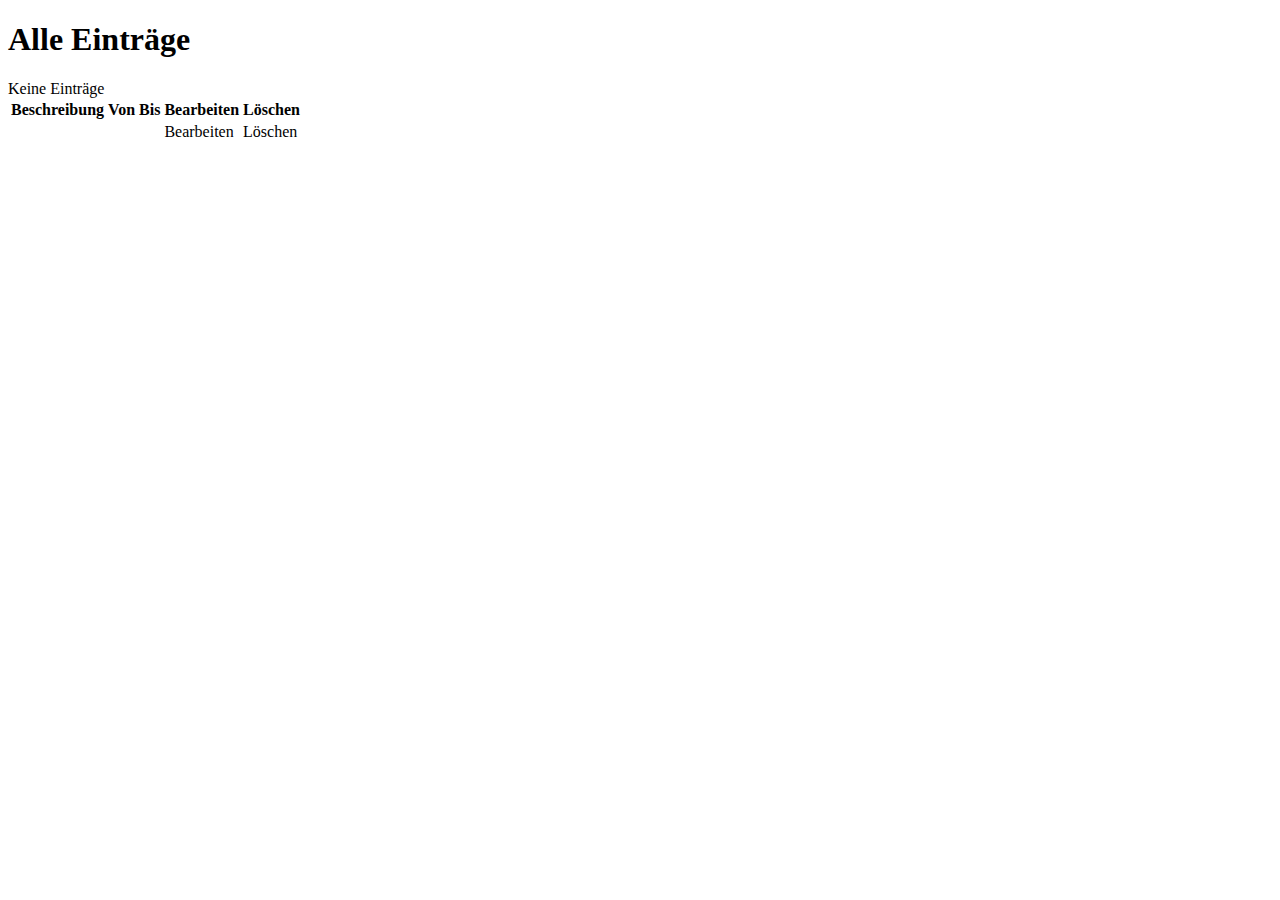
<file: src/main/resources/templates/index.html>
<!DOCTYPE html>
<html xmlns:th="http://www.thymeleaf.org">

  <head>
    <th:block th:insert="~{fragments/default.html :: head}"></th:block>
    <title>Punchclock: Alle Einträge</title>
  </head>

  <body>
    <th:block th:insert="~{fragments/default.html :: header}"></th:block>
    <main>
      <h1>Alle Einträge</h1>
      <th:block th:if="${#lists.isEmpty(entries)}">
        <span>Keine Einträge</span>
      </th:block>
      <th:block th:unless="${#lists.isEmpty(entries)}">
        <table>
          <thead>
            <tr>
              <th>Beschreibung</th>
              <th>Von</th>
              <th>Bis</th>
              <th>Bearbeiten</th>
              <th>Löschen</th>
            </tr>
          </thead>
          <tbody>
            <tr th:each="entry : ${entries}">
              <td th:text="${entry.description}"></td>
              <td th:text="${entry.checkIn}"></td>
              <td th:text="${entry.checkOut}"></td>
              <td><a th:href="@{/edit/{id}(id=${entry.id})}">Bearbeiten</a></td>
              <td><a th:href="@{/delete/{id}(id=${entry.id})}">Löschen</a></td>
            </tr>
          </tbody>
        </table>
      </th:block>
    </main>
    <th:block th:insert="~{fragments/default.html :: footer}"></th:block>
  </body>

</html>
</file>
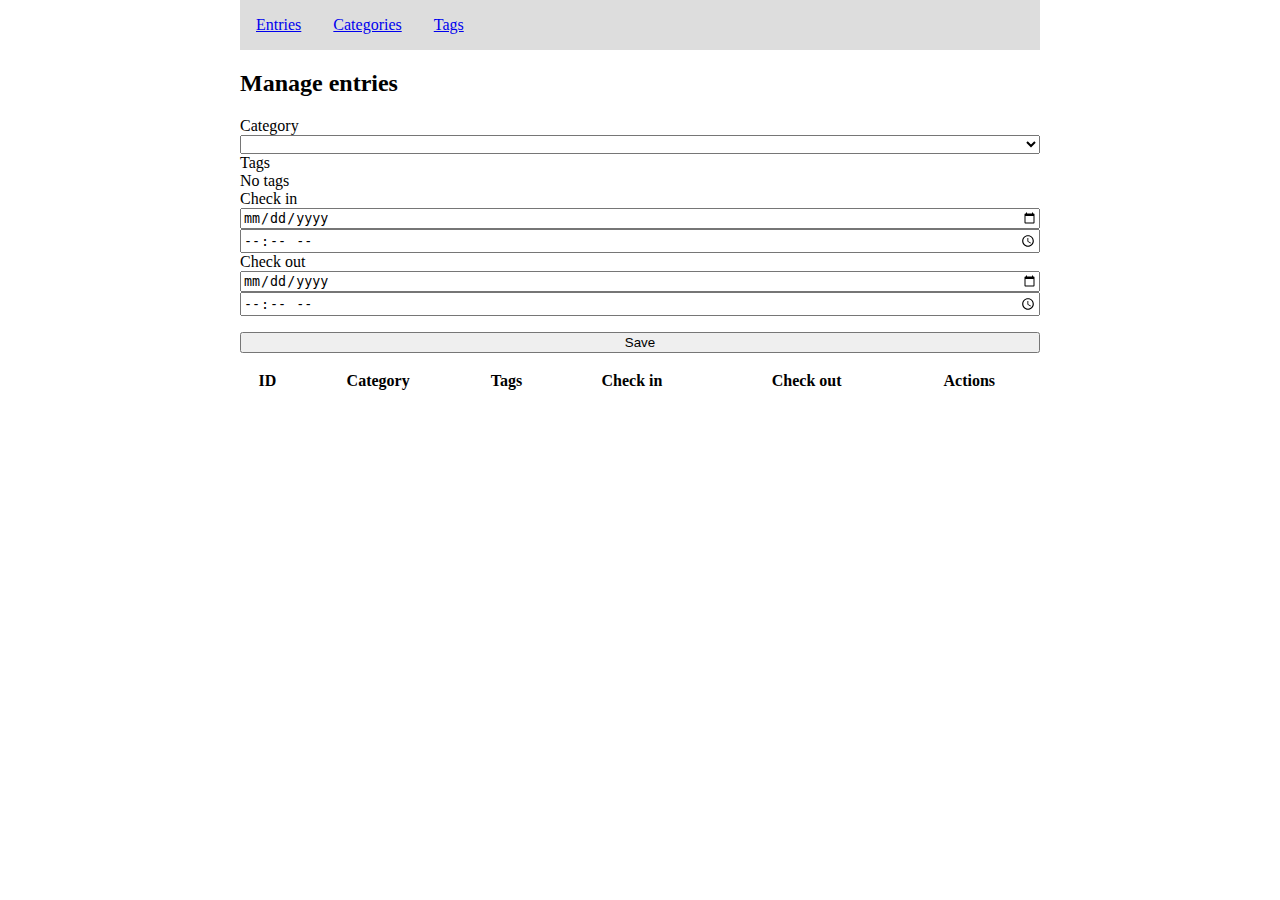
<file: src/main/resources/static/csr/index.html>
<!DOCTYPE html>
<html lang="en">
    <head>
        <meta charset="UTF-8">
        <meta name="viewport"
              content="width=device-width, user-scalable=no, initial-scale=1.0, maximum-scale=1.0, minimum-scale=1.0">
        <meta http-equiv="X-UA-Compatible" content="ie=edge">
        <title>Entries - Punchclock Client</title>
        <link rel="stylesheet" type="text/css" href="style.css" />
        <script src="entries.js" type="application/javascript"></script>
    </head>
    <body>
        <nav>
            <ul>
                <li><a href="./index.html">Entries</a></li>
                <li><a href="./categories.html">Categories</a></li>
                <li><a href="./tags.html">Tags</a></li>
            </ul>
        </nav>
        <h2>Manage entries</h2>
        <form id="entryForm">
            <input type="hidden" name="id" />
            <label for="categorySelect">Category</label>
            <select name="category" id="categorySelect" required>
                <option disabled>No categories</option>
            </select>
            <label for="tagsSelect">Tags</label>
            <div id="tagsSelect">No tags</div>
            <label for="checkInInput">Check in</label>
            <input type="date" name="checkInDate" id="checkInInput" required>
            <input type="time" name="checkInTime" required>
            <label for="checkOutInput">Check out</label>
            <input type="date" name="checkOutDate" id="checkOutInput" required>
            <input type="time" name="checkOutTime" required>
            <input type="submit" value="Save" />
        </form>
        <table>
            <thead>
                <tr>
                    <th>ID</th>
                    <th>Category</th>
                    <th>Tags</th>
                    <th>Check in</th>
                    <th>Check out</th>
                    <th>Actions</th>
                </tr>
            </thead>
            <tbody id="entryDisplay">
                <tr>
                    <td colspan="3">Loading...</td>
                </tr>
            </tbody>
        </table>
    </body>
</html>
</file>
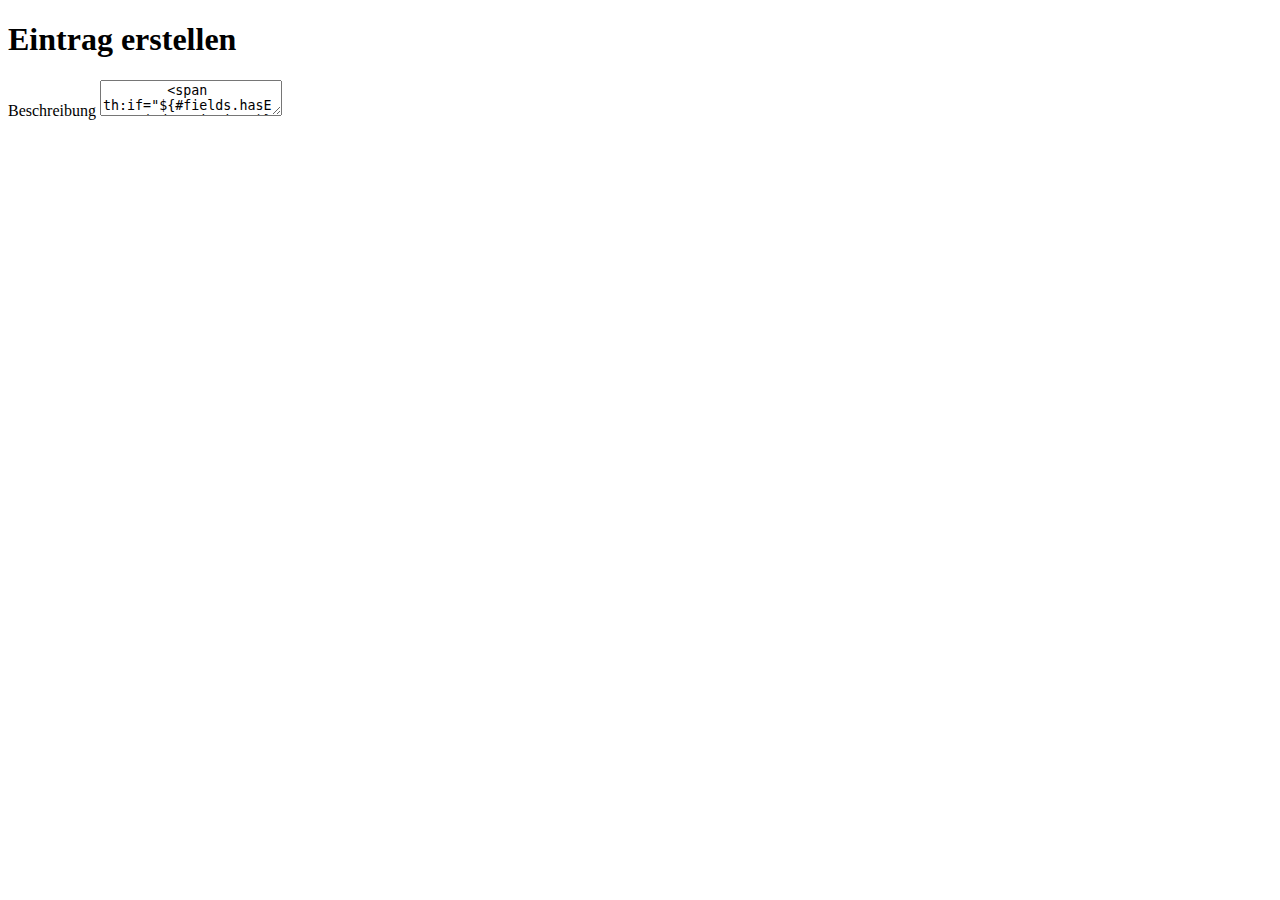
<file: src/main/resources/templates/add.html>
<!DOCTYPE html>
<html xmlns:th="http://www.thymeleaf.org">

  <head>
    <th:block th:insert="~{fragments/default.html :: head}"></th:block>
    <title>Punchclock: Eintrag erstellen</title>
  </head>

  <body>
    <th:block th:insert="~{fragments/default.html :: header}"></th:block>
    <main>
      <h1>Eintrag erstellen</h1>
      <form action="#" th:action="@{/create}" th:object="${entry}" method="post">
        <label for="description">Beschreibung</label>
        <textarea th:field="*{description}" id="description" placeholder="Beschreibung" />
        <span th:if="${#fields.hasErrors('description')}" th:errors="*{description}"></span>
        <label for="checkIn">Von</label>
        <input type="datetime-local" th:field="*{checkIn}" id="checkIn" />
        <span th:if="${#fields.hasErrors('checkIn')}" th:errors="*{checkIn}"></span>
        <label for="checkOut">Bis</label>
        <input type="datetime-local" th:field="*{checkOut}" id="checkOut" />
        <span th:if="${#fields.hasErrors('checkOut')}" th:errors="*{checkOut}"></span>
        <div th:if="${#fields.hasErrors('checkOutAfterCheckIn')}" th:text="${#fields.errors('checkOutAfterCheckIn')[0]}"></div>
        <button type="submit">Erstellen</button>
      </form>
    </main>
    <th:block th:insert="~{fragments/default.html :: footer}"></th:block>
  </body>

</html>
</file>
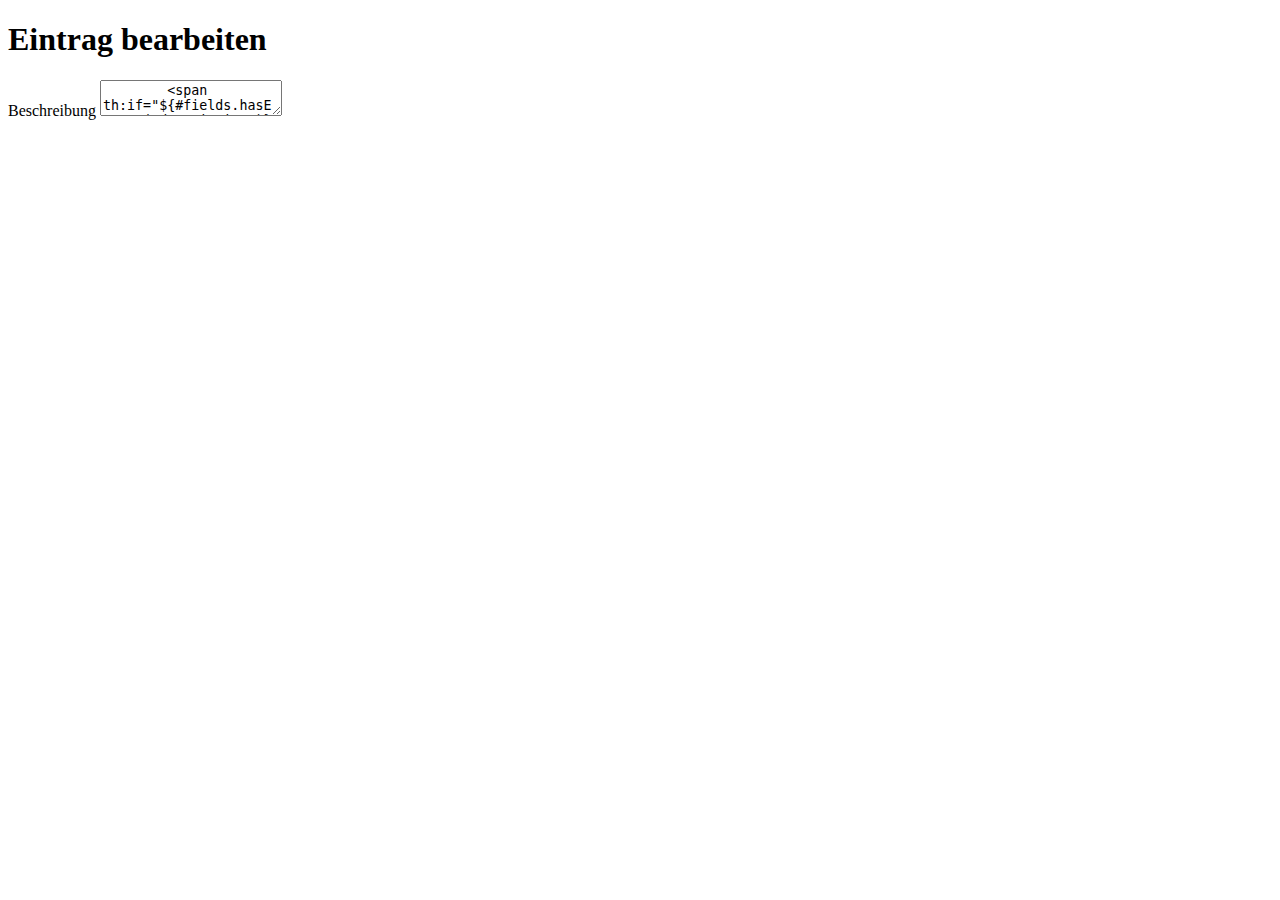
<file: src/main/resources/templates/edit.html>
<!DOCTYPE html>
<html xmlns:th="http://www.thymeleaf.org">

  <head>
    <th:block th:insert="~{fragments/default.html :: head}"></th:block>
    <title>Punchclock: Eintrag bearbeiten</title>
  </head>

  <body>
    <th:block th:insert="~{fragments/default.html :: header}"></th:block>
    <main>
      <h1>Eintrag bearbeiten</h1>
      <form action="#" th:action="@{/update/{id}(id=${entry.id})}" th:object="${entry}" method="post">
        <label for="description">Beschreibung</label>
        <textarea th:field="*{description}" id="description" placeholder="Beschreibung" />
        <span th:if="${#fields.hasErrors('description')}" th:errors="*{description}"></span>
        <label for="checkIn">Von</label>
        <input type="datetime-local" th:field="*{checkIn}" id="checkIn" />
        <span th:if="${#fields.hasErrors('checkIn')}" th:errors="*{checkIn}"></span>
        <label for="checkOut">Bis</label>
        <input type="datetime-local" th:field="*{checkOut}" id="checkOut" />
        <span th:if="${#fields.hasErrors('checkOut')}" th:errors="*{checkOut}"></span>
        <div th:if="${#fields.hasErrors('checkOutAfterCheckIn')}" th:text="${#fields.errors('checkOutAfterCheckIn')[0]}"></div>
        <button type="submit">Erstellen</button>
      </form>
    </main>
    <th:block th:insert="~{fragments/default.html :: footer}"></th:block>
  </body>

</html>
</file>
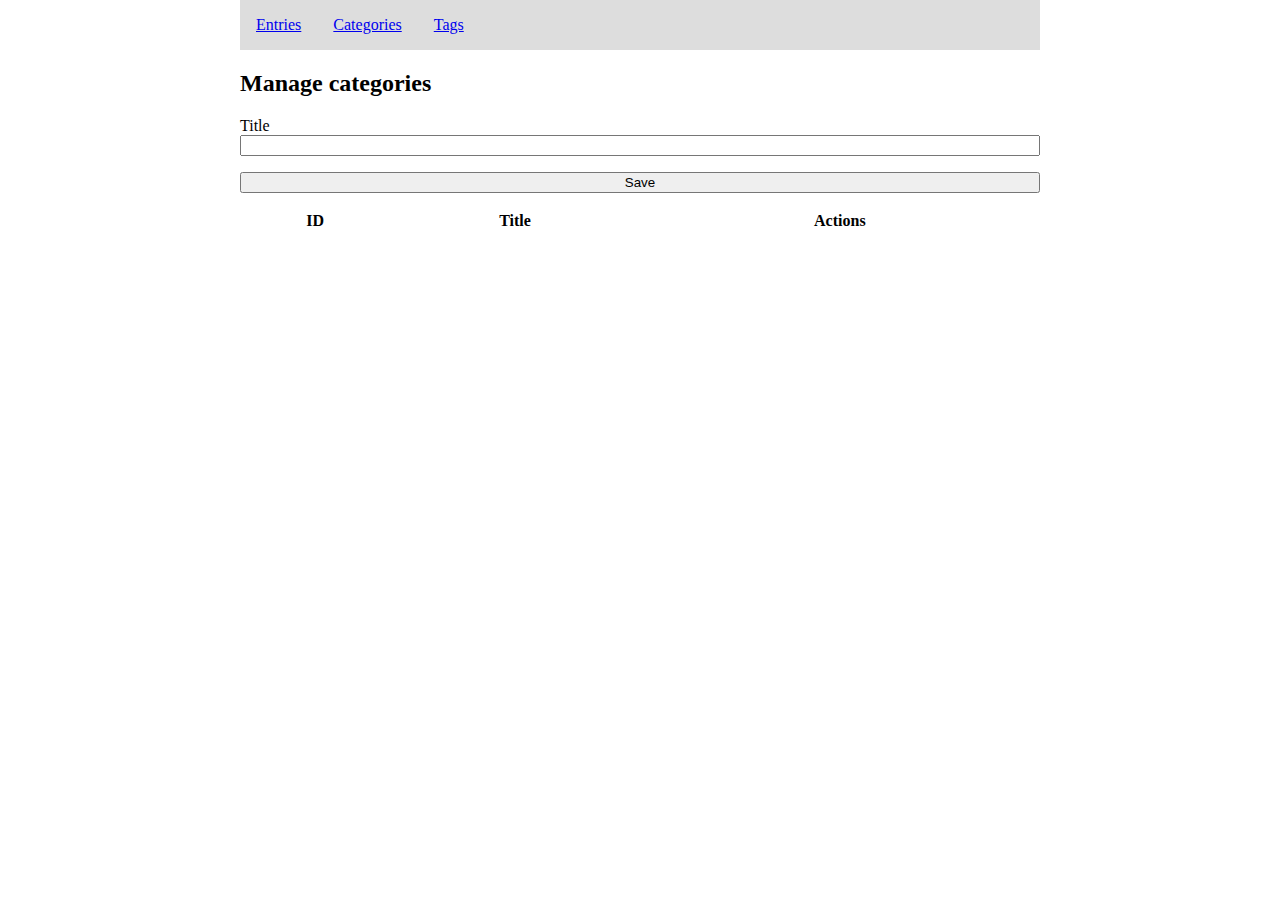
<file: src/main/resources/static/csr/categories.html>
<!DOCTYPE html>
<html lang="en">
    <head>
        <meta charset="UTF-8">
        <meta name="viewport"
              content="width=device-width, user-scalable=no, initial-scale=1.0, maximum-scale=1.0, minimum-scale=1.0">
        <meta http-equiv="X-UA-Compatible" content="ie=edge">
        <title>Categories - Punchclock Client</title>
        <link rel="stylesheet" type="text/css" href="style.css" />
        <script src="categories.js" type="application/javascript"></script>
    </head>
    <body>
        <nav>
            <ul>
                <li><a href="./index.html">Entries</a></li>
                <li><a href="./categories.html">Categories</a></li>
                <li><a href="./tags.html">Tags</a></li>
            </ul>
        </nav>
        <h2>Manage categories</h2>
        <form id="categoryForm">
            <input type="hidden" name="id" />
            <label for="titleInput">Title</label>
            <input type="text" name="name" id="titleInput" required />
            <input type="submit" value="Save" />
        </form>
        <table>
            <thead>
                <tr>
                    <th>ID</th>
                    <th>Title</th>
                    <th>Actions</th>
                </tr>
            </thead>
            <tbody id="categoryDisplay">
                <tr>
                    <td colspan="3">Loading...</td>
                </tr>
            </tbody>
        </table>
    </body>
</html>
</file>
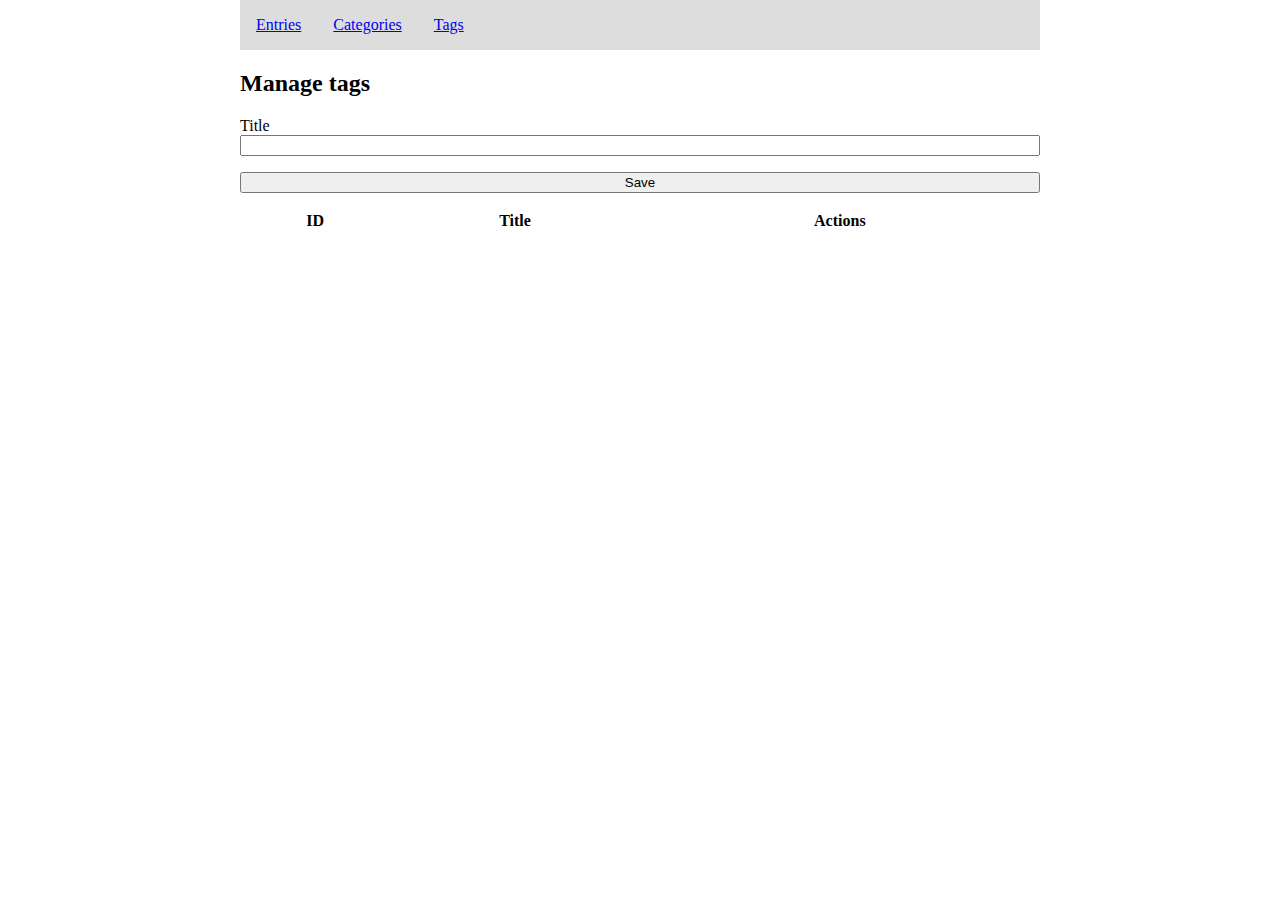
<file: src/main/resources/static/csr/tags.html>
<!DOCTYPE html>
<html lang="en">
    <head>
        <meta charset="UTF-8">
        <meta name="viewport"
              content="width=device-width, user-scalable=no, initial-scale=1.0, maximum-scale=1.0, minimum-scale=1.0">
        <meta http-equiv="X-UA-Compatible" content="ie=edge">
        <title>Tags - Punchclock Client</title>
        <link rel="stylesheet" type="text/css" href="style.css" />
        <script src="tags.js" type="application/javascript"></script>
    </head>
    <body>
        <nav>
            <ul>
                <li><a href="./index.html">Entries</a></li>
                <li><a href="./categories.html">Categories</a></li>
                <li><a href="./tags.html">Tags</a></li>
            </ul>
        </nav>
        <h2>Manage tags</h2>
        <form id="tagForm">
            <input type="hidden" name="id" />
            <label for="titleInput">Title</label>
            <input type="text" name="name" id="titleInput" required />
            <input type="submit" value="Save" />
        </form>
        <table>
            <thead>
                <tr>
                    <th>ID</th>
                    <th>Title</th>
                    <th>Actions</th>
                </tr>
            </thead>
            <tbody id="tagDisplay">
                <tr>
                    <td colspan="3">Loading...</td>
                </tr>
            </tbody>
        </table>
    </body>
</html>
</file>
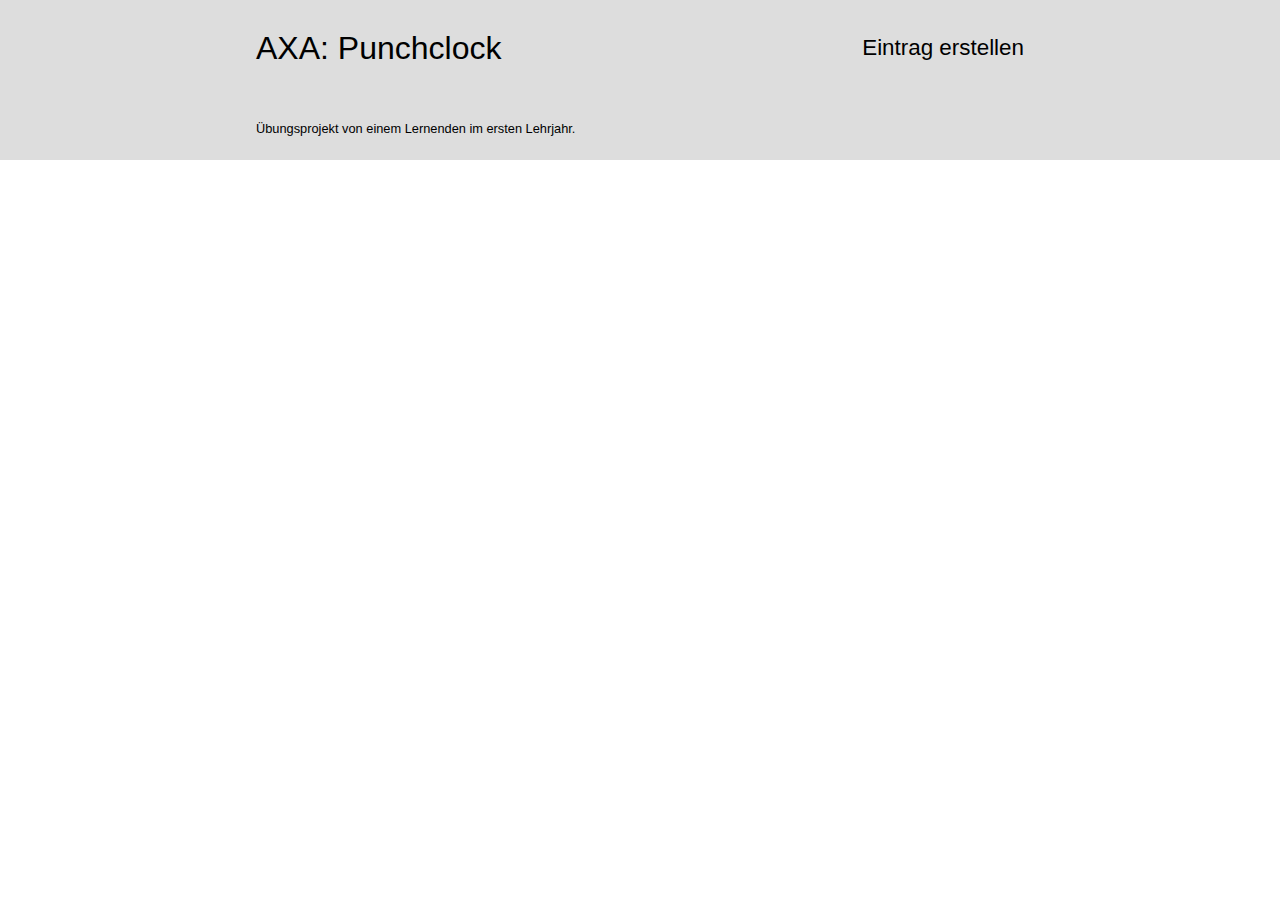
<file: src/main/resources/templates/fragments/default.html>
<!DOCTYPE html>
<html lang="de" xmlns:th="http://www.thymeleaf.org">

  <head th:fragment="head">
    <meta charset="UTF-8">
    <meta name="viewport" content="width=device-width, initial-scale=1.0">
    <script src="http://localhost:35729/livereload.js"></script>
    <style>
      html {
        height: 100%;
        font-family: sans-serif;
      }

      body {
        min-height: 100%;
        display: flex;
        flex-direction: column;
        margin: 0;
      }

      body > * {
        padding: 0 20%;
      }

      main {
        flex-grow: 1;
      }

      header, footer {
        background-color: #DDD;
        display: flex;
        align-items: center;
        justify-content: space-between;
      }

      nav ul {
        list-style: none;
        font-size: 1.4rem;
        padding: 0;
        margin: 0;
      }

      nav ul a {
        text-decoration: none;
      }

      header {
        height: 6rem;
        font-size: 2rem;
      }

      footer {
        height: 4rem;
        font-size: 0.8rem;
      }

      form {
        display: flex;
        flex-direction: column;
      }

      form input, form textarea {
        margin-bottom: 1rem;
      }

      form textarea {
        min-height: 10em;
        min-width: 100%;
      }

      form button {
        margin-top: 1rem;
      }
    </style>
  </head>

  <body>
    <header th:fragment="header">
      <a th:href="@{/}">AXA: Punchclock</a>
      <nav>
        <ul>
          <li><a th:href="@{/add}">Eintrag erstellen</a></li>
        </ul>
      </nav>
    </header>
    <footer th:fragment="footer">
      Übungsprojekt von einem Lernenden im ersten Lehrjahr.
    </footer>
  </body>

</html>
</file>
<file: src/main/resources/static/csr/style.css>
body {
  width: 800px;
  margin: 0 auto;
}

input:not([type='checkbox']), select {
  display: block;
  width: 100%;
  box-sizing: border-box;
}

input[type='submit'], table {
  margin-top: 1rem;
}

table {
  width: 100%;
}

nav {
  margin-bottom: 1rem;
  background-color: #DDDDDD;
}

nav ul {
  padding: 0;
  margin: 0;
  list-style: none;
  display: flex;
}

nav ul li a {
  padding: 1rem;
  display: inline-block;
}
</file>
